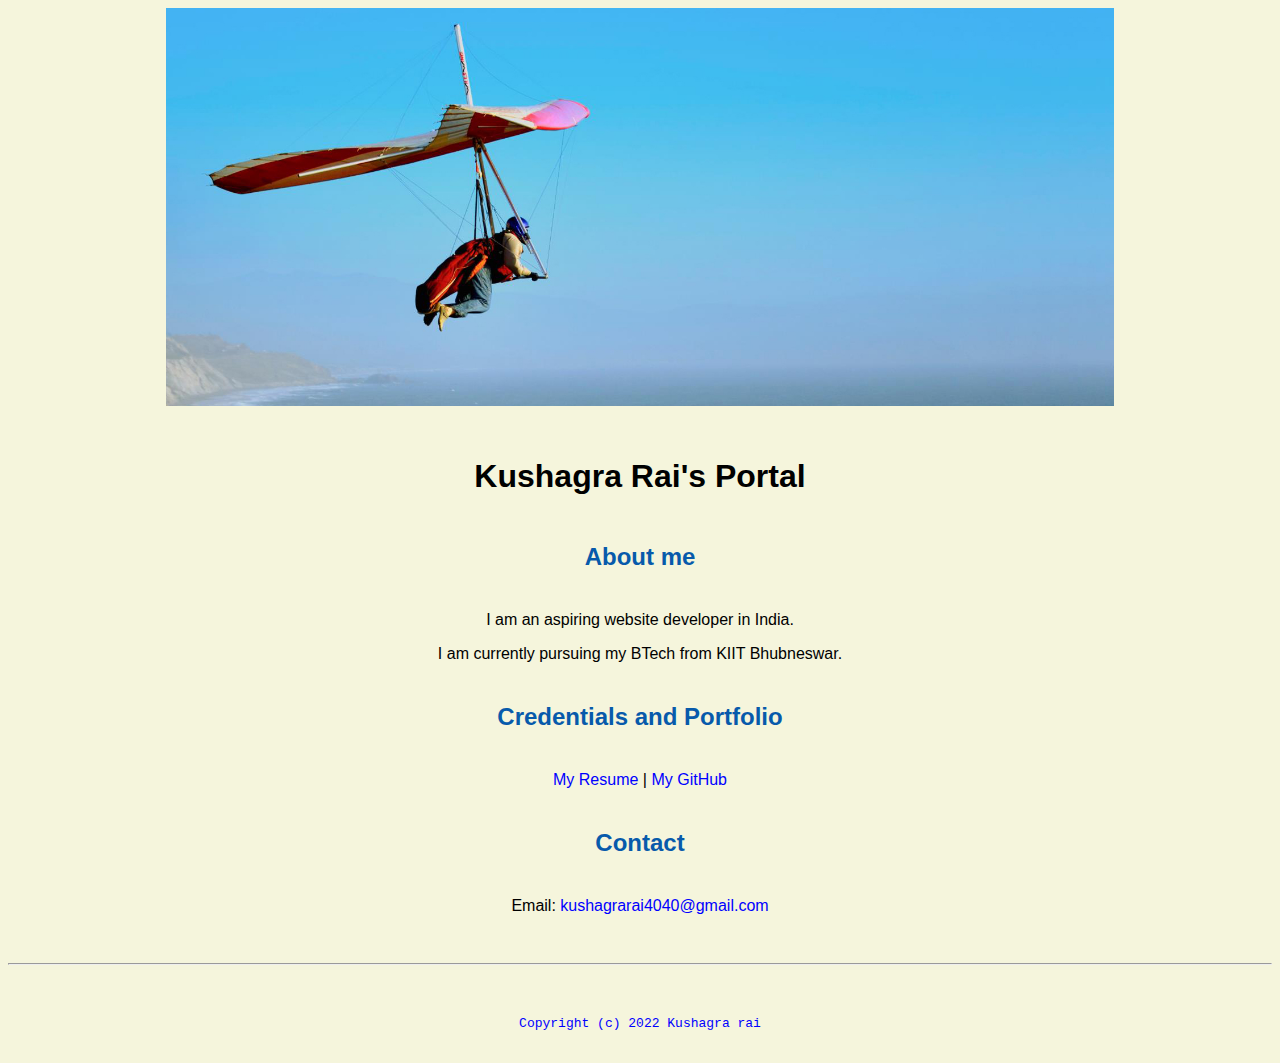
<file: index.html>
<!doctype html>

<!-- this is a comment for human! -->

<html lang="en">

  <header>
  <title>Kushagra Rai Portal</title>
  <link rel="stylesheet" href="css/master.css">
  <link rel="FaviconIcon" href="favicon.ico" type="image/x-icon">
  <link rel="shortcut" href="favicon.ico" type="image/x-icon">
  <meta name="viewport" content="width=device-width , initial-scale=1, shrink-to-fit=no">
 <meta name="name" content="Kuahagra Rai's Portal">
 <meta name ="robots" content="noindex , nofollow">
  </header>

  <body>
    <img src="images/banner.jpg"width="75%" alt="banner">
    <h1>Kushagra Rai's Portal<h1>
    <h2>About me </h2>
    <p>I am an aspiring website developer in India.</p>
    <p>I am currently pursuing my BTech from  KIIT Bhubneswar.</p>
    <h2> Credentials and Portfolio</h2>

     <p><a href="resume.html">My Resume </a>| <a href="https://github.com/Albusdumbel">My GitHub</a></p>
    <h2> Contact</h2>

    <p>Email:<a href="mailto:kushagrarai4040@gmail.com"> kushagrarai4040@gmail.com</p>
  </body>

  <footer>
  <hr>
  <code>Copyright (c) 2022 Kushagra rai</code>
  </footer>

</html>
</file>
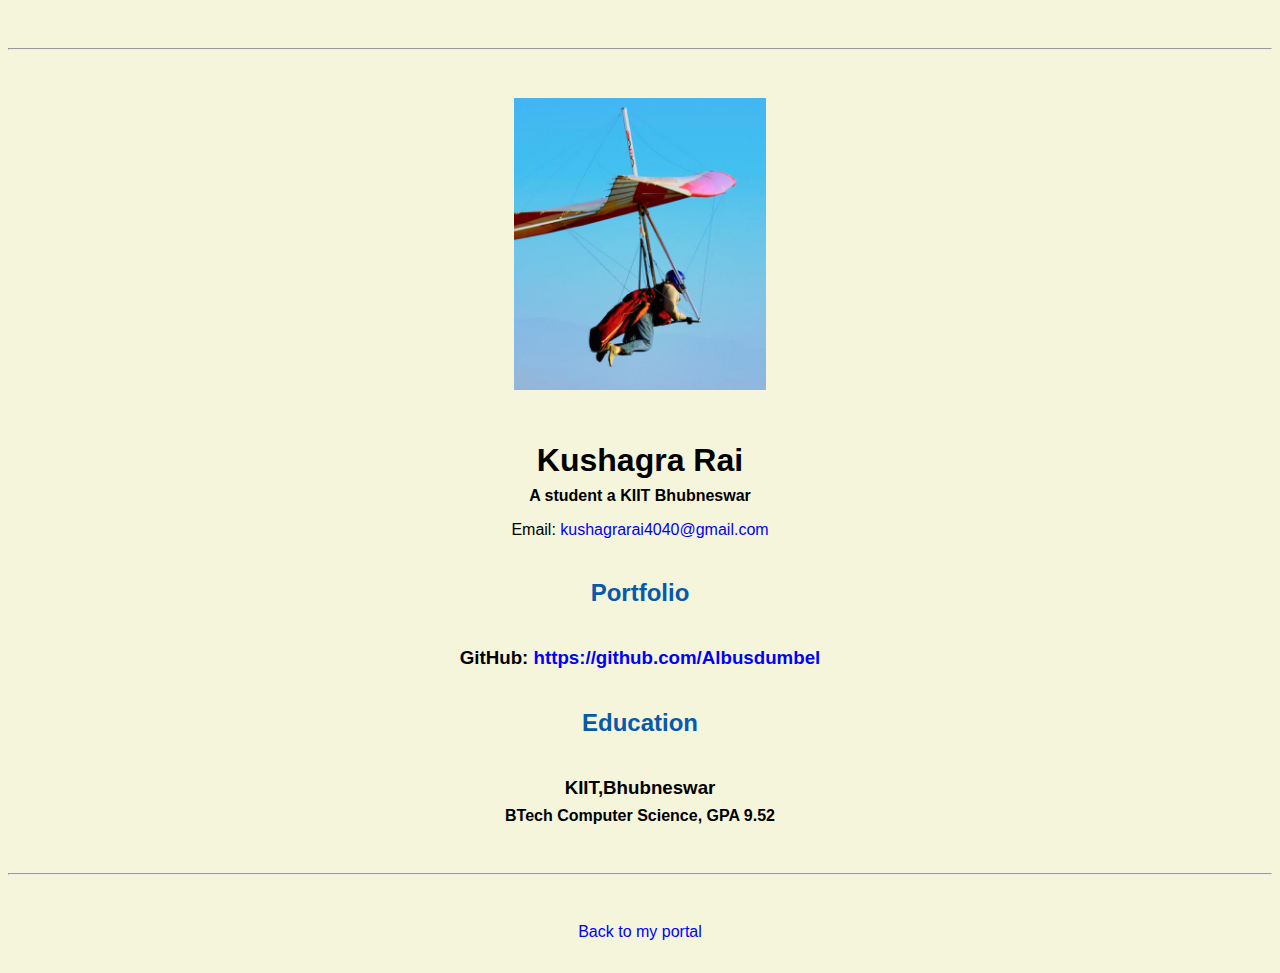
<file: resume.html>
<!doctype html>

<!-- this is a comment for human! -->

<html lang="en">

  <header>
    <title>Kushagra Rai's Resume</title>
    <link rel="stylesheet" href="css/master.css">
    <link rel="FaviconIcon" href="favicon.ico" type="image/x-icon">
    <link rel="shortcut" href="favicon.ico" type="image/x-icon">
    <meta name="viewport" content="width=device-width , initial-scale=1, shrink-to-fit=no">
   <meta name="name" content="Kuahagra Rai's Portal">
   <meta name ="robots" content="noindex , nofollow">
  </header>

  <body>
    <hr>

    <img src="images/headshot.jpg" alt="Harrison Kong's headshot" width="20%">

    <h1>Kushagra Rai</h1>
    <h4>A student a KIIT Bhubneswar</h4>

    <p>Email: <a href="mailto:kushagrarai4040.com" target="_blank">kushagrarai4040@gmail.com</a></p>
    <!-- don't post physical address, personal phone number or other personal information on the web! -->

    <h2>Portfolio</h2>
      <h3>GitHub: <a href="https://github.com/Albusdumbel" target="_blank">https://github.com/Albusdumbel</a></h3>

    <h2>Education</h2>

    <h3>KIIT,Bhubneswar</h3>
    <h4>BTech Computer Science, GPA 9.52</h4>

    
  </body>

  <footer>
  <hr>
  <p><a href="index.html">Back to my portal</a><p>
  </footer>

</html>
</file>
<file: css/master.css>
/* Cascading stylesheet for the website */

/* Text inside these asterisks and slashes are comments for human */

  a {
    color:blue;  /* set the text color to blue here */
    text-decoration: none; /* This means we do not want hyperlinks to be underlined */
  }

  a:hover {
   color:red;  /* set the text color to red here */
    text-decoration: none; /* This means we do not want hyperlinks to be underlined */
  }

  body {
    background-color:beige;/* set the background color here */
    color:black;/* set the text color to black here */
    font-family:Arial,Helvetica,sans-serif;  /* set the font here */
    text-align:center;/* set the text alignment here */
   }

  footer {
    margin-top: 2rem;
    margin-bottom: 2rem;
  }

  h1 {
    margin-bottom: 0.5rem;
    margin-top: 3rem;
   }

  h2 {
    color: #075AAB;/* set the text color of to #075AAB here */
    /* set both the bottom margin and top margin to 2.5rem here */
    margin-bottom:2.5rem;
    margin-top: 2.5rem;
   }

  h3 {
    margin-bottom: 0;
    margin-top: 2rem;
  }

  h4 {
    margin-bottom: 1rem;
    margin-top: 0.5rem;
  }

  h5 {
    margin-top: 0.5rem;
  }

  hr {
    margin-bottom: 3rem;
    margin-top: 3rem;
  }

  /* this controls how the bullet points in the resume page looks */
  ul {
    display: table;
    margin: 0 auto;
    text-align: left;
  }
</file>
